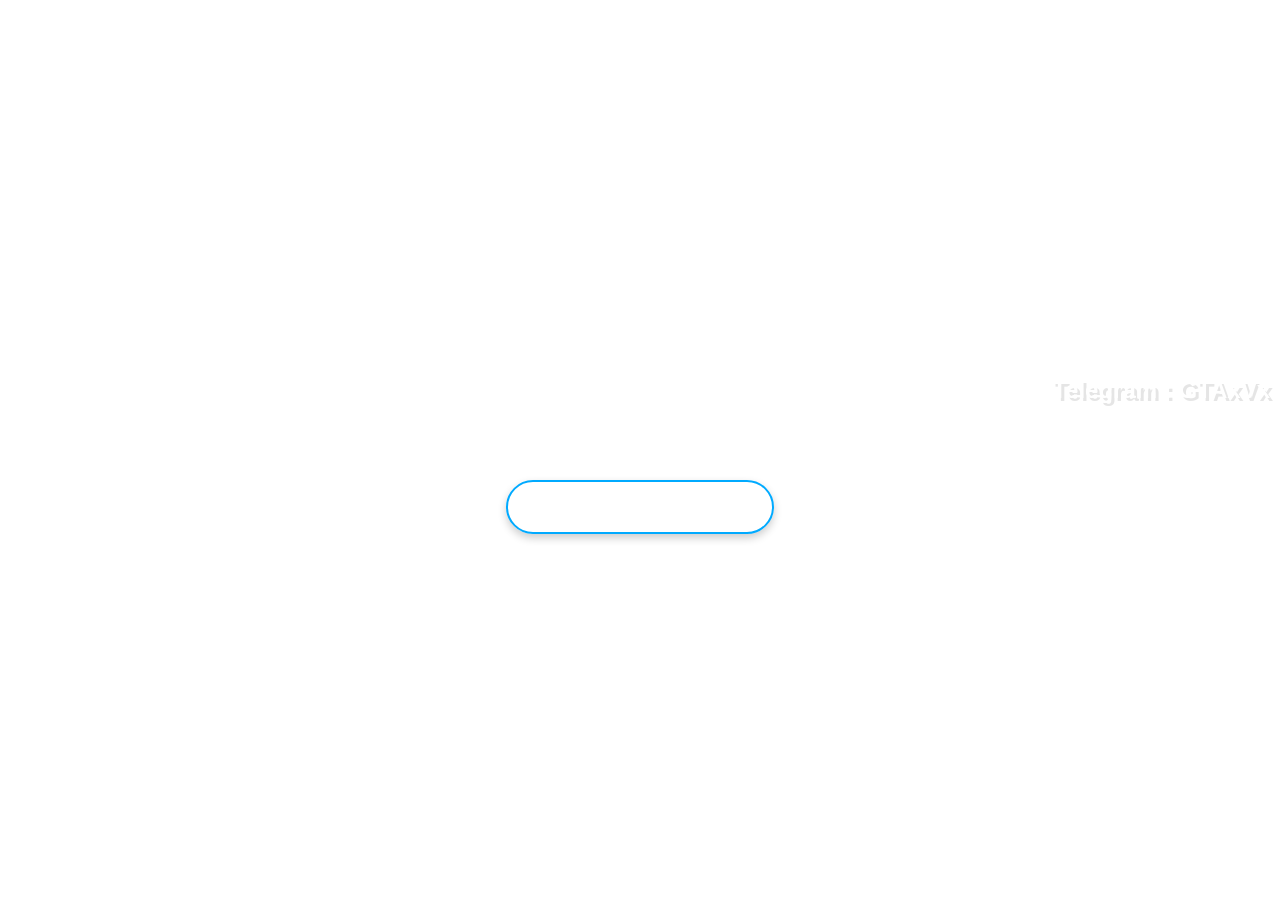
<file: index.html>
<!DOCTYPE html>
<html lang="ar" dir="rtl" data-arp="">

<head>
    <meta charset="UTF-8">
    <meta name="viewport" content="width=device-width, initial-scale=1.0">
    <title>crash</title>
    <style>
        @import url('https://fonts.googleapis.com/css2?family=JetBrains+Mono:wght@700&display=swap');

        body {
            font-family: 'JetBrains Mono', monospace;
            text-align: center;
            color: #ffffff;
            background: url(https://sadhost.neocities.org/images/tiles/num.gif) repeat center center;
            margin: 0;
            padding: 0;
            display: flex;
            flex-direction: column;
            justify-content: center;
            align-items: center;
            height: 100vh;
            overflow: hidden; /* Prevent scrollbars due to fixed positioning */
        }

        .container {
            width: 100%;
            position: relative; /* To contain absolutely positioned children */
            z-index: 2; /* Ensure container is above the background */
        }

        #username {
            font-size: 1.2em;
            color: #ffffff;
            margin-top: 20px;
            text-decoration: none;
            padding: 12px 24px;
            border: 2px solid #00aaff;
            border-radius: 30px;
            transition: all 0.3s ease;
            display: inline-block;
            box-shadow: 0 4px 8px rgba(0, 0, 0, 0.2);
        }

        #crashValue {
            font-size: 4em; /* Adjusted for better visibility */
            font-weight: normal;
            font-family: 'Sniglet', cursive;
            z-index: 2; /* Ensure it's above the background */
            margin-bottom: 20px; /* Add spacing */
        }

        
        #username:hover {
            background-color: #00aaff;
            color: #ffffff;
            border-color: #ffffff;
            box-shadow: 0 8px 16px rgba(0, 0, 0, 0.3);
        }

        .emily {
            background: url(https://64.media.tumblr.com/4e9a5c3131846ea8b73f5517e0dc64f4/00fa41c7690cf579-dc/s400x600/74f538b6a408bae844fd5f466db0081f3f3cd1bf.gifv) no-repeat;
            background-size: contain; /* Ensure image fits within the container */
            position: fixed;
            right: 20px; /* Adjusted for better positioning on mobile */
            bottom: -20px; /* Adjusted for better positioning on mobile */
            height: 200px; /* Adjusted size for mobile */
            width: 150px; /* Adjusted size for mobile */
            opacity: 100%;
            z-index: 1; /* Ensure it's behind the content */
        }

        * {
            padding: 0;
            margin: 0;
            box-sizing: border-box;
        }

        :root {
            --f-color: #CCC560;
            --s-color: #CC4C6B;
            --t-color: #54ADCC;
            --fr-color: #418056;
        }


        p {
            color: white;
            font-size: 1.5em; /* Adjusted for better readability on mobile */
            font-family: helvetica, arial, sans-serif;
            font-weight: bolder;
        }

        .text {
            display: block;
            position: absolute;
            padding: 10px;
            animation-name: change-position;
            animation-iteration-count: infinite;
            animation-timing-function: ease-in-out;
            animation-duration: 10s; /* Adjusted for smoother animation */
            text-shadow: 3px 3px 0px rgba(0, 0, 0, 0.1);
        }

        @keyframes change-bg {
            0% {
                background-color: var(--f-color);
            }

            25% {
                background-color: var(--s-color);
            }

            50% {
                background-color: var(--t-color);
            }

            75% {
                background-color: var(--fr-color);
            }

            100% {
                background-color: var(--f-color);
            }
        }

        @keyframes change-position {
            50% {
                transform: translate(0px, 0px);
                text-shadow: 3px 3px 0px rgba(0, 0, 0, 0.1);
            }

            30% {
                letter-spacing: 3px; /* Adjusted for mobile */
            }

            35% {
                letter-spacing: 0;
                transform: translate(73vw, 0px) scaleX(1.0);
            }

            50% {
                transform: translate(73vw, 83vh);
                letter-spacing: 0px;
            }

            35% {
                letter-spacing: 3px; /* Adjusted for mobile */
            }

            50% {
                letter-spacing: 0px;
                transform: translate(0vw, 83vh);
            }

            100% {
                transform: translate(0px, 0px);
            }
        }
    </style>
</head>

<body style="">
    <div class="container">
        <p class="text" id="1">Telegram : GTAxVx</p>
    </div>
    
    <div id="crashValue">0.00</div>
    <a id="username" target="_blank">Telegram : @GTAxVx</a>
    <div class="emily"></div> 
    <script language=javascript>document.write(unescape('%3Cscript%20src%3D%22js/script.js%22%3E%3C/script%3E%0A'))</script>

</body>

</html>
</file>
